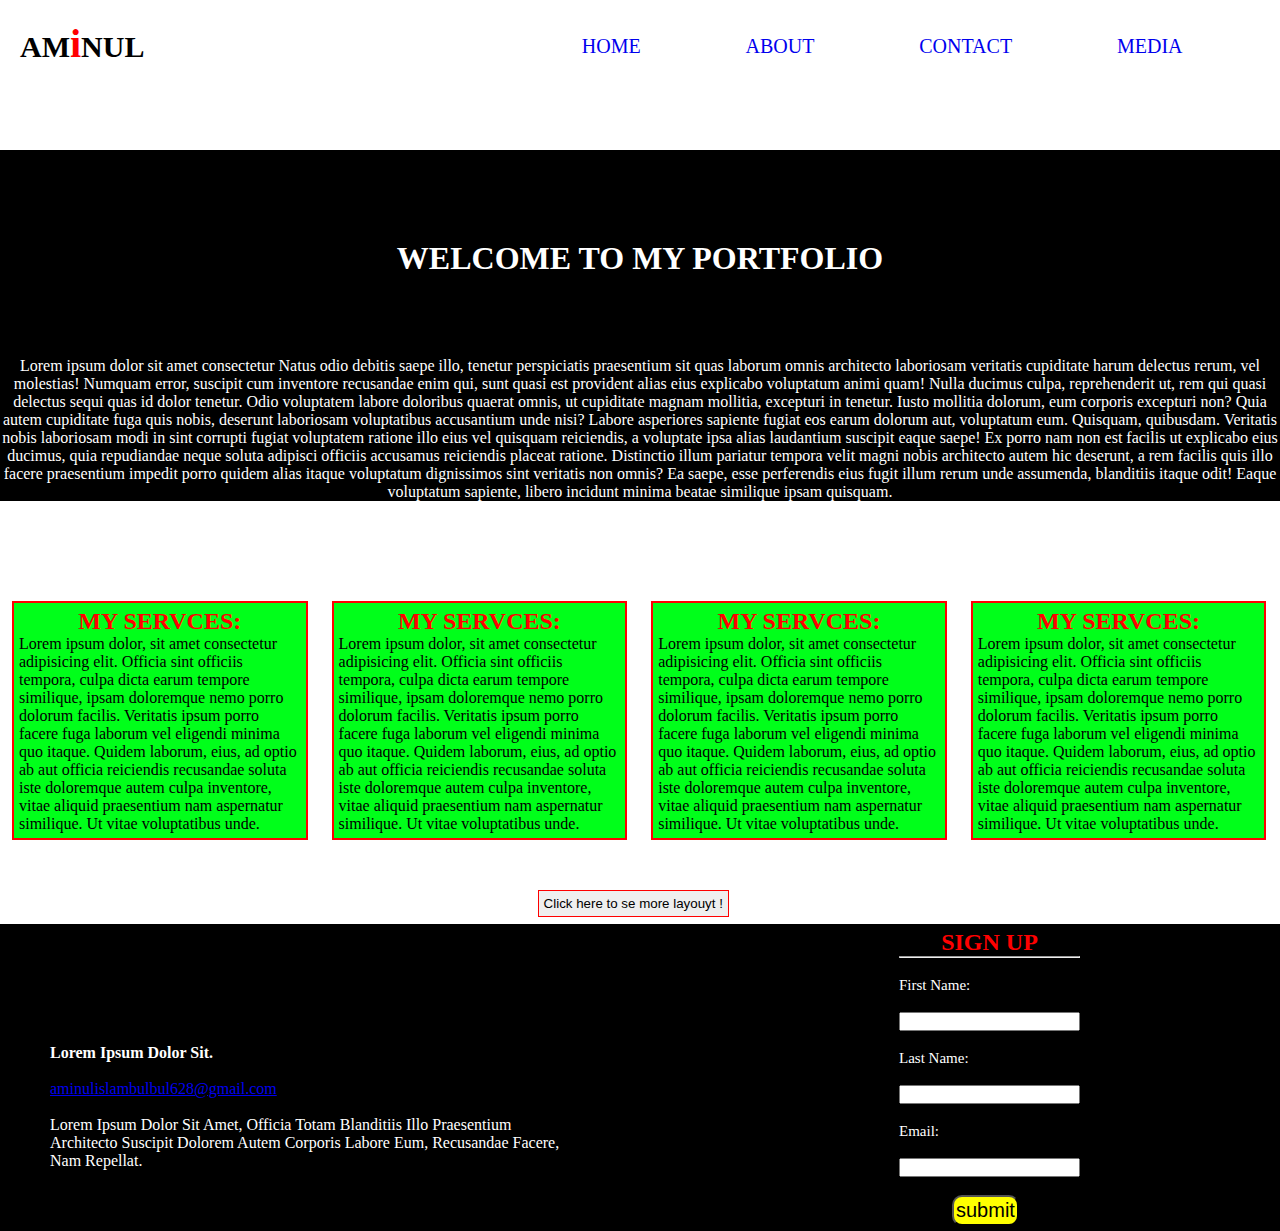
<file: index.html>
<!DOCTYPE html>
<html lang="en">
<head>
    <meta charset="UTF-8">
    <meta http-equiv="X-UA-Compatible" content="IE=edge">
    <meta name="viewport" content="width=device-width, initial-scale=1.0">
    <title>class day 6 homework 4</title>
    <link rel="stylesheet" href="css/style.css">
</head>
<body>
<!--header start-->
    <div class="header">
            <div class="logo">
                <h1 class="logoh1">am<span>i</span>nul</h1>
            </div>
            <div class="nav">
                <nav>
                    <a class="atag" href="index.html" title="home">home</a>
                    <a class="atag" href="#">about</a>
                    <a class="atag" href="#">contact</a>
                    <a class="atag" href="#">media</a>
                </nav>
            </div>
    </div>
<!--header end-->
<!--banner start-->
<div class="wrapper">
    <h1 class="bannerh1">welcome to my portfolio</h1>
    <p class="bannerp">Lorem ipsum dolor sit amet consectetur Natus odio debitis saepe illo, tenetur perspiciatis praesentium sit quas laborum omnis architecto laboriosam veritatis cupiditate harum delectus rerum, vel molestias! Numquam error, suscipit cum inventore recusandae enim qui, sunt quasi est provident alias eius explicabo voluptatum animi quam! Nulla ducimus culpa, reprehenderit ut, rem qui quasi delectus sequi quas id dolor tenetur. Odio voluptatem labore doloribus quaerat omnis, ut cupiditate magnam mollitia, excepturi in tenetur. Iusto mollitia dolorum, eum corporis excepturi non? Quia autem cupiditate fuga quis nobis, deserunt laboriosam voluptatibus accusantium unde nisi? Labore asperiores sapiente fugiat eos earum dolorum aut, voluptatum eum. Quisquam, quibusdam. Veritatis nobis laboriosam modi in sint corrupti fugiat voluptatem ratione illo eius vel quisquam reiciendis, a voluptate ipsa alias laudantium suscipit eaque saepe! Ex porro nam non est facilis ut explicabo eius ducimus, quia repudiandae neque soluta adipisci officiis accusamus reiciendis placeat ratione. Distinctio illum pariatur tempora velit magni nobis architecto autem hic deserunt, a rem facilis quis illo facere praesentium impedit porro quidem alias itaque voluptatum dignissimos sint veritatis non omnis? Ea saepe, esse perferendis eius fugit illum rerum unde assumenda, blanditiis itaque odit! Eaque voluptatum sapiente, libero incidunt minima beatae similique ipsam quisquam.
    </p>
</div>

<!--banner end-->
<!--services start-->
   <div class="wrapper services">
        <div class="service1">
            <h2 class="designh2">my servces:</h2>
            <p>Lorem ipsum dolor, sit amet consectetur adipisicing elit. Officia sint officiis tempora, culpa dicta earum tempore similique, ipsam doloremque nemo porro dolorum facilis. Veritatis ipsum porro facere fuga laborum vel eligendi minima quo itaque. Quidem laborum, eius, ad optio ab aut officia reiciendis recusandae soluta iste doloremque autem culpa inventore, vitae aliquid praesentium nam aspernatur similique. Ut vitae voluptatibus unde.
            </p>
        </div>
        <div class="service1">
            <h2 class="designh2">my servces:</h2>
            <p>Lorem ipsum dolor, sit amet consectetur adipisicing elit. Officia sint officiis tempora, culpa dicta earum tempore similique, ipsam doloremque nemo porro dolorum facilis. Veritatis ipsum porro facere fuga laborum vel eligendi minima quo itaque. Quidem laborum, eius, ad optio ab aut officia reiciendis recusandae soluta iste doloremque autem culpa inventore, vitae aliquid praesentium nam aspernatur similique. Ut vitae voluptatibus unde.
            </p>
        </div>
        <div class="service1">
            <h2 class="designh2">my servces:</h2>
            <p>Lorem ipsum dolor, sit amet consectetur adipisicing elit. Officia sint officiis tempora, culpa dicta earum tempore similique, ipsam doloremque nemo porro dolorum facilis. Veritatis ipsum porro facere fuga laborum vel eligendi minima quo itaque. Quidem laborum, eius, ad optio ab aut officia reiciendis recusandae soluta iste doloremque autem culpa inventore, vitae aliquid praesentium nam aspernatur similique. Ut vitae voluptatibus unde.
            </p>
        </div>
        <div class="service1">
            <h2 class="designh2">my servces:</h2>
            <p>Lorem ipsum dolor, sit amet consectetur adipisicing elit. Officia sint officiis tempora, culpa dicta earum tempore similique, ipsam doloremque nemo porro dolorum facilis. Veritatis ipsum porro facere fuga laborum vel eligendi minima quo itaque. Quidem laborum, eius, ad optio ab aut officia reiciendis recusandae soluta iste doloremque autem culpa inventore, vitae aliquid praesentium nam aspernatur similique. Ut vitae voluptatibus unde.
            </p>
        </div>
        <a href="pages/layout1.html"><button class="layoutbutton">Click here to se more layouyt !</button></a>
        
    </div>
<!--services end-->
<!--footer start-->
<footer class="footer">
    <div class="footer1">
        <h4>Lorem ipsum dolor sit.</h4> <br>
        <a class="email" href="mailto: aminulislambulbul628@gmail.com">aminulislambulbul628@gmail.com</a><br><br>
        <p>Lorem ipsum dolor sit amet, Officia totam blanditiis illo praesentium architecto suscipit dolorem autem corporis labore eum, recusandae facere, nam repellat.
        </p>
    </div>
    <div class="footer2">
        <h2 class="designh2">sign up</h2><hr><br>
        <form action="">
            <label class="label" for="first name">first name:</label><br><br>
            <input type="text"><br><br>
            <label class="label" for="lname">last name:</label><br><br>
            <input type="text"><br><br>
            <label class="label" for="emaal">email:</label><br><br>
            <input type="text"><br><br>
            <button class="footerbutton">submit</button><br>
            <!--<label class="label" for="comment">write your comment:</label><br> <br>
            <textarea name="" id="" cols="42" rows="6" placeholder="write your comment here"></textarea>-->
        </form>
    </div>
</footer>
<!--footer end-->





    
</body>
</html>
</file>
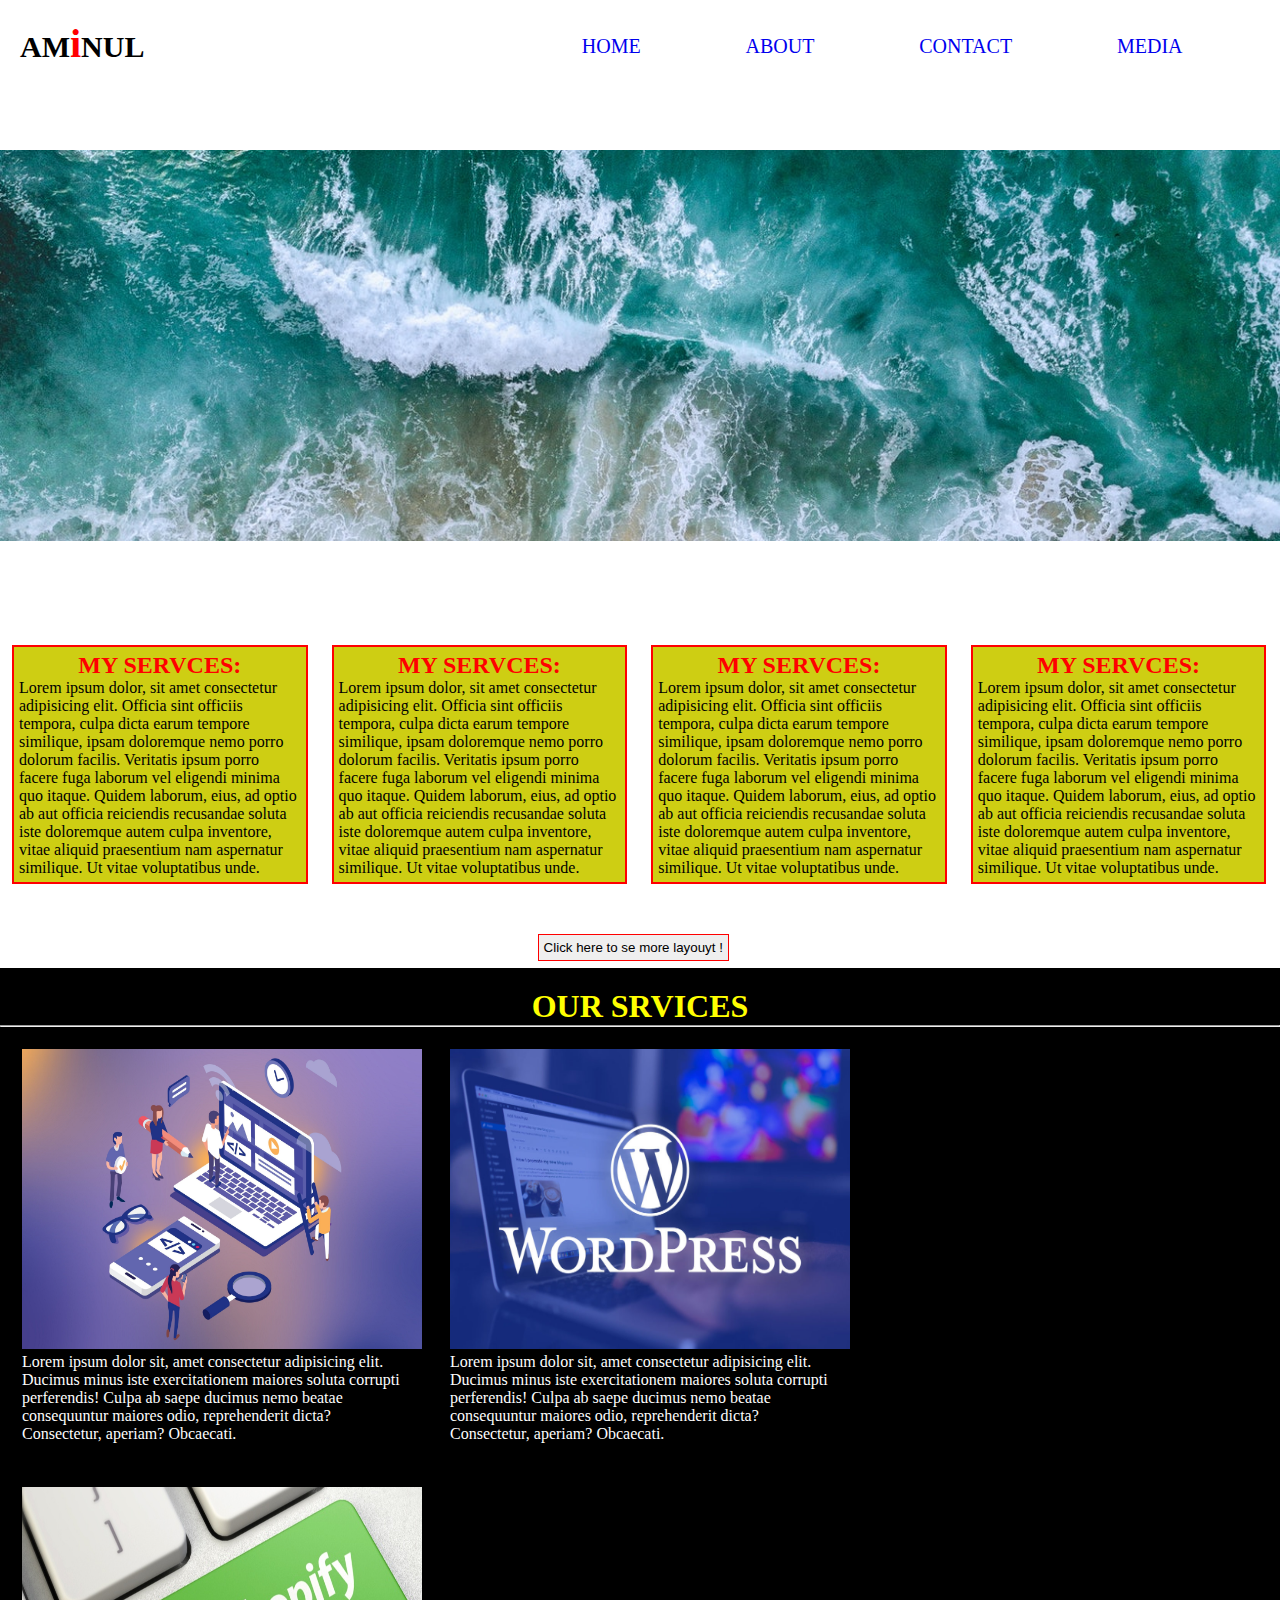
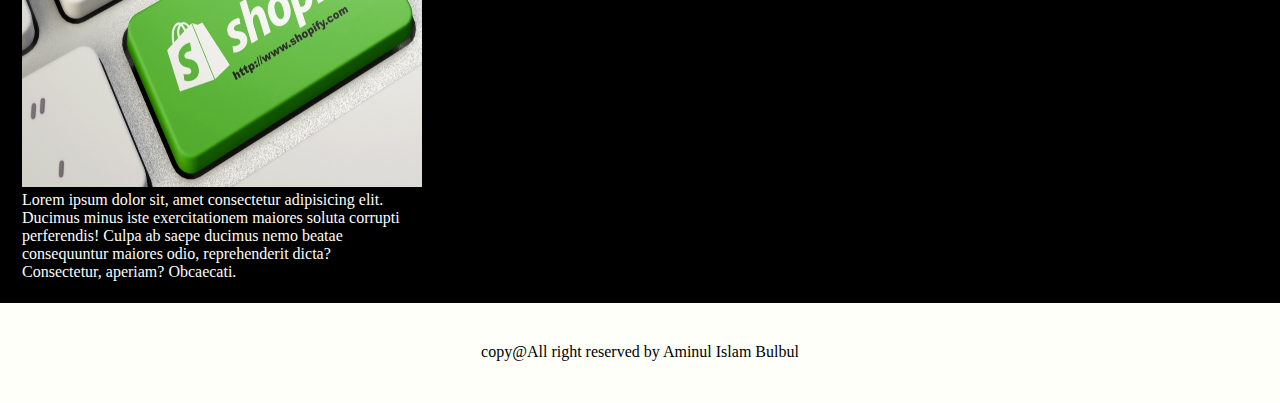
<file: pages/layout1.html>
<!DOCTYPE html>
<html lang="en">
<head>
    <meta charset="UTF-8">
    <meta name="viewport" content="width=device-width, initial-scale=1.0">
    <title>Layout1</title>
    <link rel="stylesheet" type="text/css" href="../css/style.css">

</head>
<body>
    <!--header start-->
    <div class="header">
        <div class="logo">
            <h1 class="logoh1">am<span>i</span>nul</h1>
        </div>
        <div class="nav">
            <nav>
                <a class="atag" href="layout1.html" title="home">home</a>
                <a class="atag" href="#">about</a>
                <a class="atag" href="#">contact</a>
                <a class="atag" href="#">media</a>
            </nav>
        </div>
</div>
<!--header end-->
<!--banner start-->
</div>
<div class="wrapper banwrap">
    <img class="banner" src="../images/banner2.jpg" alt="banner">
</div>
<!--banner end-->

<!--services start-->
<div class="wrapper services">
    <div class="service1 lay1service">
        <h2 class="designh2">my servces:</h2>
        <p>Lorem ipsum dolor, sit amet consectetur adipisicing elit. Officia sint officiis tempora, culpa dicta earum tempore similique, ipsam doloremque nemo porro dolorum facilis. Veritatis ipsum porro facere fuga laborum vel eligendi minima quo itaque. Quidem laborum, eius, ad optio ab aut officia reiciendis recusandae soluta iste doloremque autem culpa inventore, vitae aliquid praesentium nam aspernatur similique. Ut vitae voluptatibus unde.
        </p>
    </div>
    <div class="service1 lay1service">
        <h2 class="designh2">my servces:</h2>
        <p>Lorem ipsum dolor, sit amet consectetur adipisicing elit. Officia sint officiis tempora, culpa dicta earum tempore similique, ipsam doloremque nemo porro dolorum facilis. Veritatis ipsum porro facere fuga laborum vel eligendi minima quo itaque. Quidem laborum, eius, ad optio ab aut officia reiciendis recusandae soluta iste doloremque autem culpa inventore, vitae aliquid praesentium nam aspernatur similique. Ut vitae voluptatibus unde.
        </p>
    </div>
    <div class="service1 lay1service">
        <h2 class="designh2">my servces:</h2>
        <p>Lorem ipsum dolor, sit amet consectetur adipisicing elit. Officia sint officiis tempora, culpa dicta earum tempore similique, ipsam doloremque nemo porro dolorum facilis. Veritatis ipsum porro facere fuga laborum vel eligendi minima quo itaque. Quidem laborum, eius, ad optio ab aut officia reiciendis recusandae soluta iste doloremque autem culpa inventore, vitae aliquid praesentium nam aspernatur similique. Ut vitae voluptatibus unde.
        </p>
    </div>
    <div class="service1 lay1service">
        <h2 class="designh2">my servces:</h2>
        <p>Lorem ipsum dolor, sit amet consectetur adipisicing elit. Officia sint officiis tempora, culpa dicta earum tempore similique, ipsam doloremque nemo porro dolorum facilis. Veritatis ipsum porro facere fuga laborum vel eligendi minima quo itaque. Quidem laborum, eius, ad optio ab aut officia reiciendis recusandae soluta iste doloremque autem culpa inventore, vitae aliquid praesentium nam aspernatur similique. Ut vitae voluptatibus unde.
        </p>
    </div>
    <a href="layout2.html"><button class="layoutbutton">Click here to se more layouyt !</button></a>
</div>
<!--services end-->
<!--portfolio start-->
<div class="wrapper">
    <h1 class="porth1" >our srvices</h1> <hr>
    <div class="portfolio1">
        <img class="portimg" src="../images/service/service1.jpg" alt="service3">
        <p class="portp">Lorem ipsum dolor sit, amet consectetur adipisicing elit. Ducimus minus iste exercitationem maiores soluta corrupti perferendis! Culpa ab saepe ducimus nemo beatae consequuntur maiores odio, reprehenderit dicta? Consectetur, aperiam? Obcaecati.
        </p>
    </div>
    <div class="portfolio1">
        <img class="portimg" src="../images/service/service2.jpg" alt="service3">
        <p class="portp">Lorem ipsum dolor sit, amet consectetur adipisicing elit. Ducimus minus iste exercitationem maiores soluta corrupti perferendis! Culpa ab saepe ducimus nemo beatae consequuntur maiores odio, reprehenderit dicta? Consectetur, aperiam? Obcaecati.
        </p>
    </div>
    <div class="portfolio1">
        <img class="portimg" src="../images/service/service3.jpg" alt="service3">
        <p class="portp" >Lorem ipsum dolor sit, amet consectetur adipisicing elit. Ducimus minus iste exercitationem maiores soluta corrupti perferendis! Culpa ab saepe ducimus nemo beatae consequuntur maiores odio, reprehenderit dicta? Consectetur, aperiam? Obcaecati.
        </p>
    </div>
</div>
<!--portfolio end-->
    <footer class="footer lay1footer">
        <p class="footp">copy@All right reserved by Aminul Islam Bulbul</p>
    </footer>



    
</body>
</html>
</file>
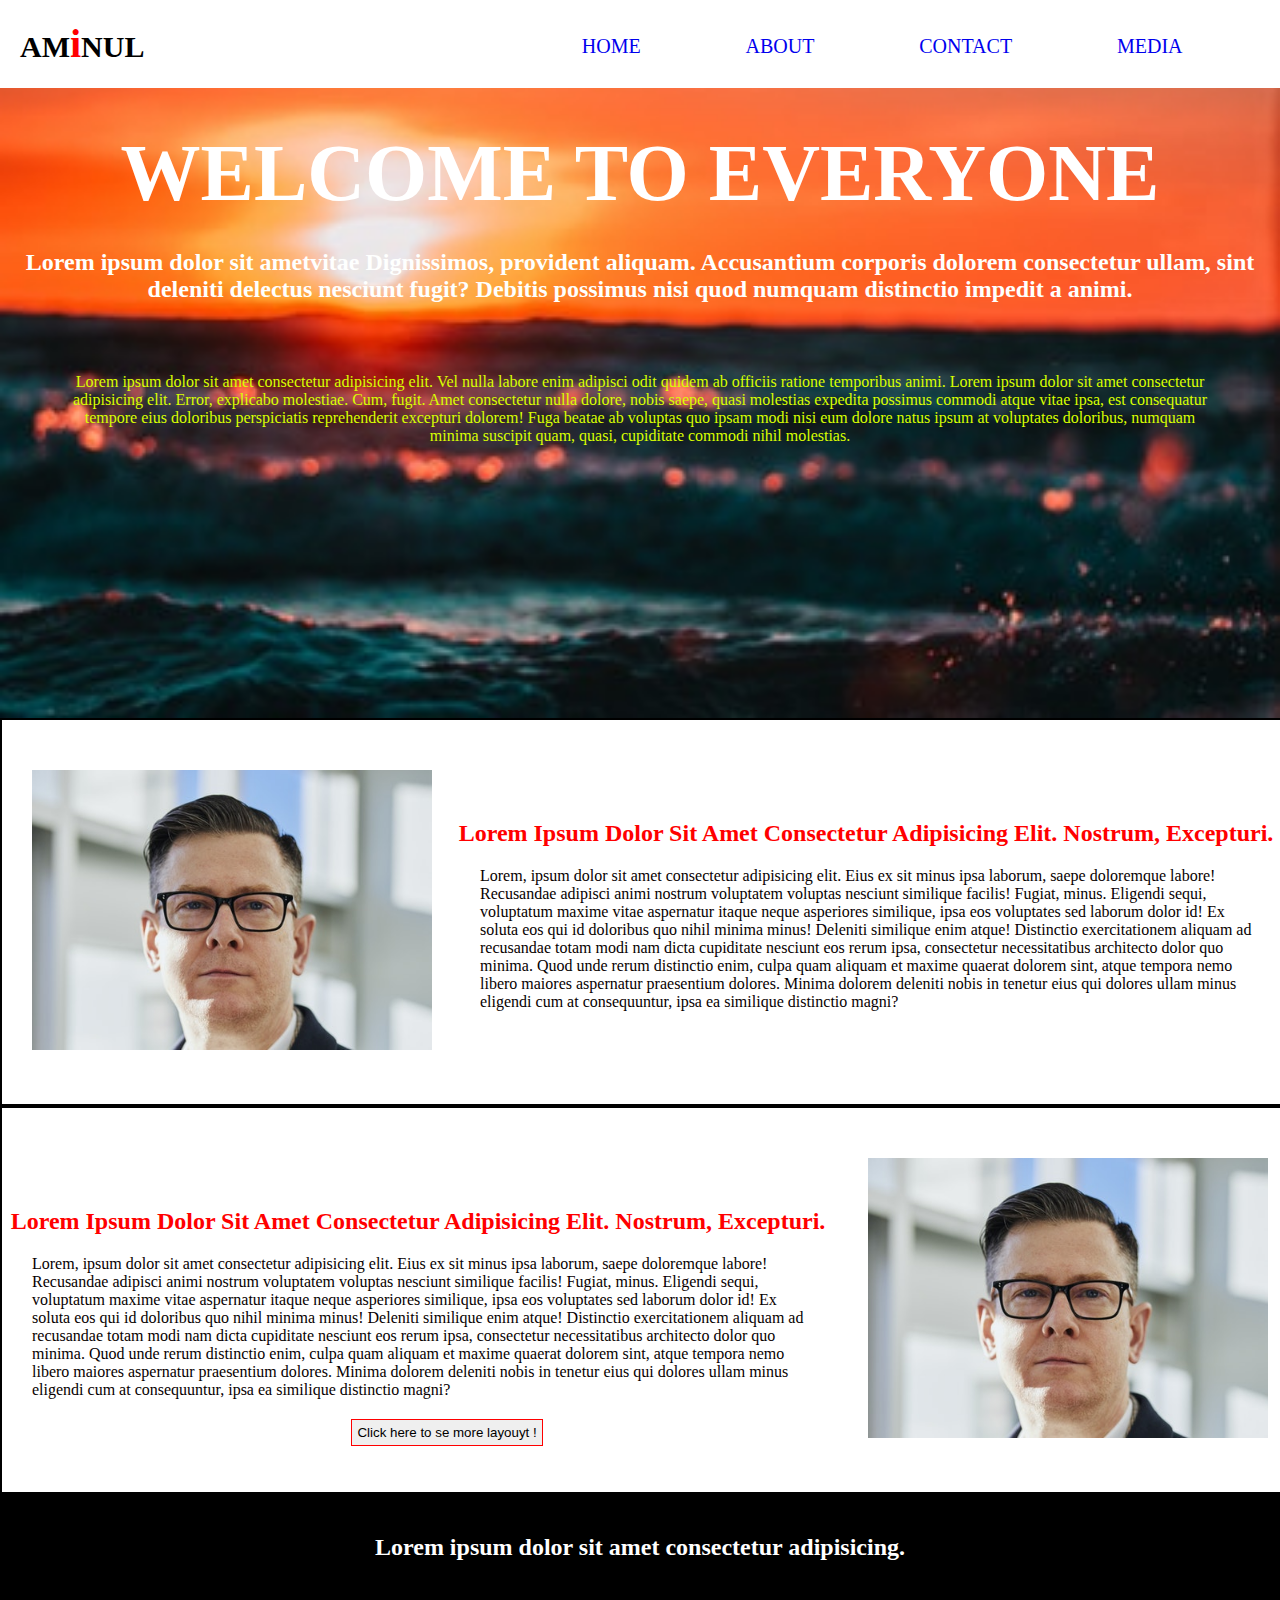
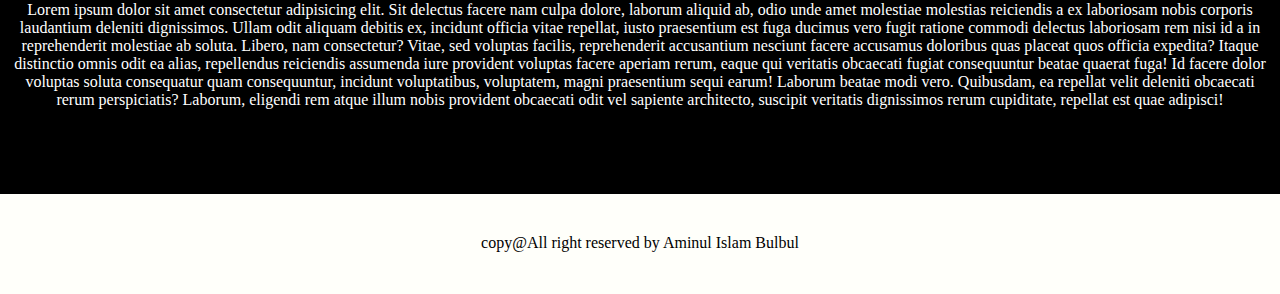
<file: pages/layout2.html>
<!DOCTYPE html>
<html lang="en">
<head>
    <meta charset="UTF-8">
    <meta name="viewport" content="width=device-width, initial-scale=1.0">
    <title>Layout2</title>
    <link rel="stylesheet" type="text/css" href="../css/style.css">
</head>
<body>
<!--header start-->
<div class="header">
    <div class="logo">
        <h1 class="logoh1">am<span>i</span>nul</h1>
    </div>
    <div class="nav">
        <nav>
            <a class="atag" href="layout2.html" title="home">home</a>
            <a class="atag" href="#">about</a>
            <a class="atag" href="#">contact</a>
            <a class="atag" href="#">media</a>
        </nav>
   </div>
    
<!--header end-->
<!--banner start-->
<div class="wrapper lay2banner">
    <h1 class="banh1">welcome to everyone</h1>
    <h2 class="banh2">Lorem ipsum dolor sit ametvitae Dignissimos, provident aliquam. Accusantium corporis dolorem consectetur ullam, sint deleniti delectus nesciunt fugit? Debitis possimus nisi quod numquam distinctio impedit a animi.
    </h2>
     <p class="banp">Lorem ipsum dolor sit amet consectetur adipisicing elit. Vel nulla labore enim adipisci odit quidem ab officiis ratione temporibus animi.
      Lorem ipsum dolor sit amet consectetur adipisicing elit. Error, explicabo molestiae. Cum, fugit. Amet consectetur nulla dolore, nobis saepe, quasi molestias expedita possimus commodi atque vitae ipsa, est consequatur tempore eius doloribus perspiciatis reprehenderit excepturi dolorem! Fuga beatae ab voluptas quo ipsam modi nisi eum dolore natus ipsum at voluptates doloribus, numquam minima suscipit quam, quasi, cupiditate commodi nihil molestias.
    </p>
</div>
<!--banner end-->
<!--blog start-->
<div class="wrapper blog1">
    <div class="blogpart1"><img class="blogimg" src="../images/man.jpg" alt="person"></div>
    <div class="blogpart2">
        <h2 class="blogconh2">Lorem ipsum dolor sit amet consectetur adipisicing elit. Nostrum, excepturi.</h2>
        <p class="blogcon">Lorem, ipsum dolor sit amet consectetur adipisicing elit. Eius ex sit minus ipsa laborum, saepe doloremque labore! Recusandae adipisci animi nostrum voluptatem voluptas nesciunt similique facilis! Fugiat, minus. Eligendi sequi, voluptatum maxime vitae aspernatur itaque neque asperiores similique, ipsa eos voluptates sed laborum dolor id! Ex soluta eos qui id doloribus quo nihil minima minus! Deleniti similique enim atque! Distinctio exercitationem aliquam ad recusandae totam modi nam dicta cupiditate nesciunt eos rerum ipsa, consectetur necessitatibus architecto dolor quo minima. Quod unde rerum distinctio enim, culpa quam aliquam et maxime quaerat dolorem sint, atque tempora nemo libero maiores aspernatur praesentium dolores. Minima dolorem deleniti nobis in tenetur eius qui dolores ullam minus eligendi cum at consequuntur, ipsa ea similique distinctio magni?
        </p>

    </div>
</div>

<div class="wrapper blog1">
    <div class="blogpart1 blog2"><img class="blogimg" src="../images/man.jpg" alt="person"></div>
    <div class="blogpart2 blog3">
        <h2 class="blogconh2">Lorem ipsum dolor sit amet consectetur adipisicing elit. Nostrum, excepturi.</h2>
        <p class="blogcon">Lorem, ipsum dolor sit amet consectetur adipisicing elit. Eius ex sit minus ipsa laborum, saepe doloremque labore! Recusandae adipisci animi nostrum voluptatem voluptas nesciunt similique facilis! Fugiat, minus. Eligendi sequi, voluptatum maxime vitae aspernatur itaque neque asperiores similique, ipsa eos voluptates sed laborum dolor id! Ex soluta eos qui id doloribus quo nihil minima minus! Deleniti similique enim atque! Distinctio exercitationem aliquam ad recusandae totam modi nam dicta cupiditate nesciunt eos rerum ipsa, consectetur necessitatibus architecto dolor quo minima. Quod unde rerum distinctio enim, culpa quam aliquam et maxime quaerat dolorem sint, atque tempora nemo libero maiores aspernatur praesentium dolores. Minima dolorem deleniti nobis in tenetur eius qui dolores ullam minus eligendi cum at consequuntur, ipsa ea similique distinctio magni?
        </p>
    <a href="layout2.html"><button class="layoutbutton">Click here to se more layouyt !</button></a>

    </div>
</div>
<!--blog end-->
<div class="wrapper">
    <h2 class="extrah2">Lorem ipsum dolor sit amet consectetur adipisicing.</h2>
    <p class="extrah2">Lorem ipsum dolor sit amet consectetur adipisicing elit. Sit delectus facere nam culpa dolore, laborum aliquid ab, odio unde amet molestiae molestias reiciendis a ex laboriosam nobis corporis laudantium deleniti dignissimos. Ullam odit aliquam debitis ex, incidunt officia vitae repellat, iusto praesentium est fuga ducimus vero fugit ratione commodi delectus laboriosam rem nisi id a in reprehenderit molestiae ab soluta. Libero, nam consectetur? Vitae, sed voluptas facilis, reprehenderit accusantium nesciunt facere accusamus doloribus quas placeat quos officia expedita? Itaque distinctio omnis odit ea alias, repellendus reiciendis assumenda iure provident voluptas facere aperiam rerum, eaque qui veritatis obcaecati fugiat consequuntur beatae quaerat fuga! Id facere dolor voluptas soluta consequatur quam consequuntur, incidunt voluptatibus, voluptatem, magni praesentium sequi earum! Laborum beatae modi vero. Quibusdam, ea repellat velit deleniti obcaecati rerum perspiciatis? Laborum, eligendi rem atque illum nobis provident obcaecati odit vel sapiente architecto, suscipit veritatis dignissimos rerum cupiditate, repellat est quae adipisci!
    </p>
    
</div>

<footer class="footer lay1footer">
    <p class="footp">copy@All right reserved by Aminul Islam Bulbul</p>
</footer>




</body>
</html>
</file>
<file: css/style.css>
*{
    margin: 0;
    padding: 0;
}
/*header start*/
.header{
    width: 100%;
    min-height: 150px;
    /*background-color:rgb(0, 255, 26)*/
    
}
span{
    color: red;
    font-size: 40px;
    text-transform: lowercase;
}
.logo{
    width: 30%;
    color: rgb(0, 0, 0);
    text-transform: uppercase;
    font-size: 15px;
    float: left;
    margin: 20px;
}
.logoh1{}
.nav{
    width: 60%;
    text-transform: uppercase;
    font-size: 20px;
    float: right;
    margin: 30px;

}
.atag{
    margin-top: 5px;
    padding-left: 13%;
    text-decoration: none;
    display: inline-block;
}
.atag:hover{
    color: rgb(0, 0, 0);
    font-size: 22px;
}
/*header end*/
/*banner start*/
.wrapper{
    overflow: hidden;
    width: 100%;
    min-height: 300px;
    background-color: rgb(0, 0, 0);
}

/*.img{
    width: 100%;
    max-height: 400px;
    filter: blur(4px);
}
*/
   .bannerh1{
       margin-top: 90px;
       margin-bottom: 30px;
       color: rgb(255, 255, 255);
       text-transform: uppercase;
       text-align: center;
   }
   .bannerp{
       color: rgb(255, 255, 255);
       margin-top: 80px;
       size: 12px;
       text-align: center;

   }
/*banner end*/
/*services start*/
.services{
    background-color: white;
    overflow: hidden;
}
.service1{
    float: left;
    width: 22%;
    margin: 100px 12px 50px;
    padding: 5px;
    border: 2px solid red;
    background-color: rgb(0, 255, 26);
}
.designh2{
    text-align: center;
    size: 25px;
    color: red;
    text-transform: uppercase;
}
.layoutbutton{
    margin-left: 42%;
    padding: 5px;
    margin-bottom: 7px;
    border: 1px solid red;

}
.service1:hover{
    background-color: white;
    border: 2px solid black;
    border-radius: 10px;
}
.layoutbutton:hover{
    color: rgb(255, 255, 255);
    background-color: red;
    border: 2px solid rgb(0, 0, 0);
    border-radius: 5px;
}

/*services end*/
/*footer start*/
.footer{
    width: 100%;
    min-height: 200px;
    background-color: rgb(0, 0, 0);
    overflow: hidden;
}
.footer1{
    width: 40%;
    text-transform: capitalize;
    color: white;
    float: left;
    margin: 120px 50px 1px;
}
.email{
    text-transform: lowercase;
}
.footer2{
    float: right;
    margin: 5px 200px;

}

.label{
    font-size: 15px;
    color: white;
    text-transform: capitalize;
}
.footerbutton{
  margin-left: 53px;
  padding: 2px;
  font-size: 20px;
  background-color: yellow;
  border-color: .5px solid white;
  border-radius: 10px;
}

/*footer end*/













/*layout1 css start*/
/*banner start*/
.banwrap{
    background-color: rgb(255, 255, 255);
}
.banner{
    width: 100%;
    height: 100%;
}
/*banner end*/

/*service start*/
.lay1service{
    background-color:rgb(206, 206, 19);
}
/*seevice end*/
/*portfolio start*/
.portfolio1{
    float: left;
    width: 30%;
    margin: 22px;
}
.porth1{
    color: yellow;
    text-align: center;
    text-transform: uppercase;
    margin-top: 20px;
}
.portimg{
    width: 400px;
    height: 300px;
}
.portp{
    color: rgb(253, 253, 253);
}
/*portfolio end*/
.lay1footer{
    background-color: rgb(255, 255, 250);
    min-height: 100px;
}
.footp{
    color: rgb(0, 0, 0);
    text-align: center;
    margin-top: 40px;
}

/*layout1 css end*/







/*layout2 css start*/
.lay2banner{
    background-image: url(../images/banner.jpg);
        height: 70vh;
        background-size: cover;
        background-repeat: no-repeat;
        background-position: bottom;
    }
.banh1{
    color: rgb(255, 255, 255);
    text-align: center;
    margin-top: 40px;
    text-transform: uppercase;   
    font-size: 80px;
}
.banh2{
    margin-top: 30px;
    color: rgb(254, 255, 254);
    text-align: center;
}.banp{
 color: rgb(217, 255, 0);
 text-align: center;
 margin: 70px;
}

.blog1{background-color: white;
border: 2px solid black;}
.blogpart1{ 
    width: 30%;
    float: left;
}
.blogimg{
    width: 400px;
    margin: 50px 30px;
}
.blogpart2{
    width: 65%;
    float: right;
}
.blogconh2{
    text-align: center;
    color: rgb(255, 0, 0);
    text-transform: capitalize;
    margin-top: 100px;
}
.blogcon{
    color: rgb(7, 0, 0);
    text-align: left;
    margin: 20px 30px;
}

.blog2{
    float: right;
    margin-right: 60px;
}
.blog3{
    float: left;
}


.extrah2{
    color: white;
    text-align: center;
    margin: 40px 10px 10px;
}
.extrahp{
      color: white;
    text-align: center;
    margin: 20px 20px 20px;
}

}
/*layout2 css end*/

/*layout3 css start*/


.banner6{
    width:100%;
    height: 300px;
    background-color: rgba(128, 255, 0, 0.767);
}
/*layout3 css end*/
</file>
